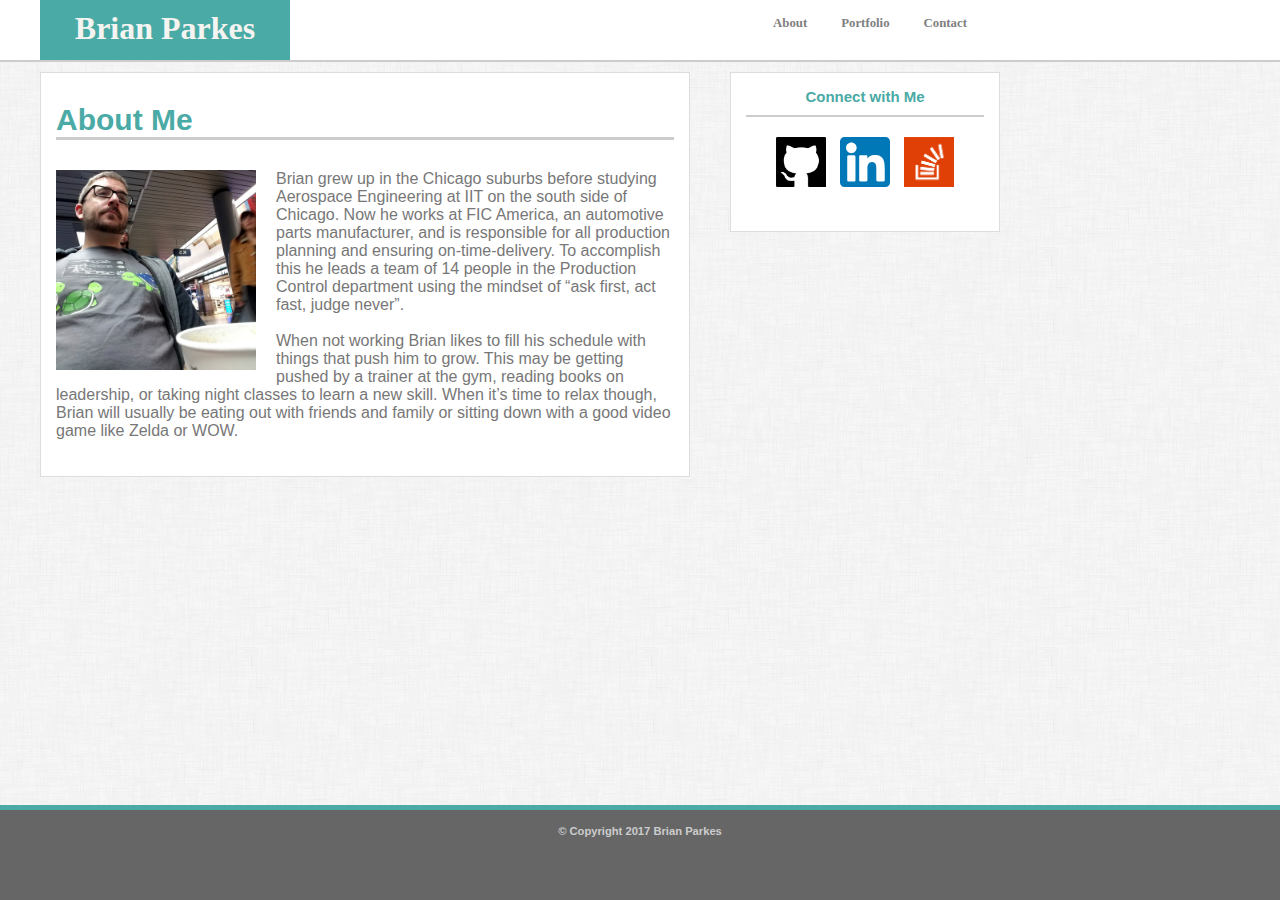
<file: index.html>
<!DOCTYPE html>
<html>
<head>
	<Title>Brian Parkes' Portfolio</Title>	
	<link rel="stylesheet" type="text/css" href="assets/css/style.css">
    <meta name="viewport" content="width=device-width, initial-scale=1">

</head>

<body>

	<!-- Page header start-->
	<header>
		<h1>Brian Parkes</h1>
			<section>
				<a href="index.html"><h2>About</h2></a>
				<a href="portfolio.html"><h2>Portfolio</h2></a>
				<a href="contact.html"><h2>Contact</h2></a>
			</section>
	</header>
	<!-- Page header end-->

	<!-- About me section start -->
	<section class="mainSection">
		<h3>About Me</h3>
			<img id="profilePic" src="assets/images/profilePic.bmp">

			<p>
				Brian grew up in the Chicago suburbs before studying Aerospace Engineering at IIT on the south side of Chicago. Now he works at FIC America, an automotive parts manufacturer, and is responsible for all production planning and ensuring on-time-delivery. To accomplish this he leads a team of 14 people in the Production Control department using the mindset of “ask first, act fast, judge never”. 
				<br><br>
				When not working Brian likes to fill his schedule with things that push him to grow. This may be getting pushed by a trainer at the gym, reading books on leadership, or taking night classes to learn a new skill. When it’s time to relax though, Brian will usually be eating out with friends and family or sitting down with a good video game like Zelda or WOW.
			</p>
	</section>
	<!-- About me section end -->

	<!-- Connect with me section start -->
	<section class="connect">
		<h3>Connect with Me</h3>
			<!-- External links -->
			<a href="https://github.com/bman006" target=_blank><img src="assets/images/IconGithub.png" alt="GitHub"></a>
			<a href="https://www.linkedin.com/in/brian-parkes-4945b622" target=_blank><img src="assets/images/IconLinkedin.svg" alt="LinkedIn"></a>
			<a href="https://stackoverflow.com/users/8704273/brian-parkes?tab=profile" target=_blank><img src="assets/images/iconStackOverflow.png" alt="Stack Overflow"></a>
	</section>
	<!-- Connect with me section end -->

	<!-- Footer section start -->
	<footer>
		<h4>
			&copy Copyright 2017 Brian Parkes
		</h4>
	</footer>
	<!-- Footer section end -->

</body>
</html>
</file>
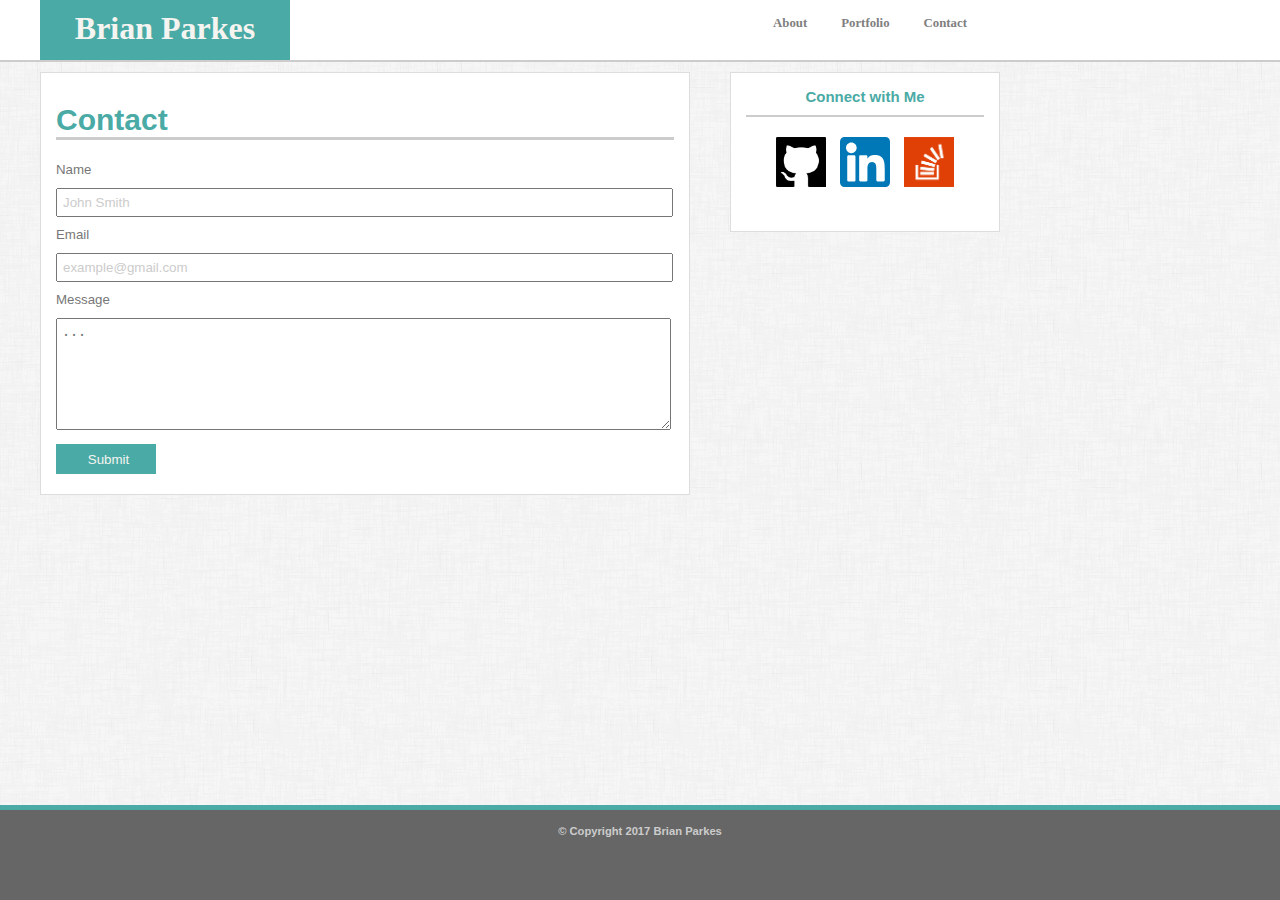
<file: contact.html>
<!DOCTYPE html>
<html>
<head>
	<title>Contact</title>
	<link rel="stylesheet" type="text/css" href="assets/css/style.css">
	<meta name="viewport" content="width=device-width, initial-scale=1">
</head>

<body>
	<!-- Page header start-->
	<header>
		<h1>Brian Parkes</h1>
			<section>
				<a href="index.html"><h2>About</h2></a>
				<a href="portfolio.html"><h2>Portfolio</h2></a>
				<a href="contact.html"><h2>Contact</h2></a>
				</section>
	</header>
	<!-- Page header end-->

	<!-- Message start -->
	<section class="mainSection">
		<h3>Contact</h3>

		<form>
			<h5>Name</h5><br>
			<input type="test" placeholder="John Smith"><br><br>
			<h5>Email</h5><br>
			<input type="test" placeholder="example@gmail.com"><br><br>
 			<h5>Message</h5><br>
			<textarea id="connectMessage" placeholder="..."></textarea>
			<input id="connectButton" type="button" value="Submit">
		</form>

	</section>
	<!-- Message end -->

	<!-- Connect with me section start -->
	<section class="connect">
		<h3>Connect with Me</h3>
			<!-- External links -->
			<a href="https://github.com/bman006" target=_blank><img src="assets/images/IconGithub.png" alt="GitHub"></a>
			<a href="https://www.linkedin.com/in/brian-parkes-4945b622" target=_blank><img src="assets/images/IconLinkedin.svg" alt="LinkedIn"></a>
			<a href="https://stackoverflow.com/users/8704273/brian-parkes?tab=profile" target=_blank><img src="assets/images/iconStackOverflow.png" alt="Stack Overflow"></a>
	</section>
	<!-- Connect with me section end -->

	<!-- Footer section start -->
	<footer>
		<h4>
			&copy Copyright 2017 Brian Parkes
		</h4>
	</footer>
	<!-- Footer section end -->




</body>
</html>
</file>
<file: assets/css/style.css>
body {	
	margin:0;
	background-color: #ffffff;
	background-image: url("../images/background.png");
	width:100%;
	font-family: "arial", "Helvetica Neue", "Helvetica", "Sans-serif";
}

h3 {
	border-bottom: 3px solid #ccc;
	color: #4aaaa5;
	font-size: 30px;
}
h5 {
	margin:0;
	padding: 0px 0px 0px 0px;
	border:none;
	font-weight: normal;
	line-height: 0px;
}

p, form{
	color:#777777;
}

/*Input fields start*/
input, textarea {
	width: 608px;
	padding: 5px 0px 5px 5px;
}

input::placeholder {
	color:#cccccc;
}
input[text] {
	padding: 10px;
}
#connectMessage {
	height:100px;
	margin: 0px 0px 10px 0px;
	word-wrap: break-word;
	word-break: keep-all;
}
#connectButton {
	background-color: #4aaaa5;
	color: #f5f4f0;
	border:none;
	height:30px;
	width:100px;
}
#connectButton:active {
	background-color: #f5f4f0;
	color: #4aaaa5;

}
#connectButton:hover {
	background-color: #3b8682;	
}
/*Input fields end*/

/*Header start*/
header {
	background-color: #ffffff;
	border-bottom: 2px solid #cccccc;
	text-align: center;
	font-family: "Georgia", "Times", "Times New Roman", "serif";
	height: 60px;
	margin: 0px 0px 10px 0px;
}

header h1{
	background-color: #4aaaa5;
	color: #f5f4f0;
	box-sizing: border-box;
	margin: 0px 180px 0px 40px;
	padding: 10px 0px 0px 0px;
	width: 250px;
	height: 60px;
	float:left;
}

header h2{
	color:grey;
	font-size: 80%;
	padding: 5px 20px 0px 10px;
	display:inline-block;
}
/*Header end*/

/*Connect with me section start*/
.connect {
	background-color: #fff;
	border: 1px solid #dddddd;
	height: 160px;
	width: 270px;
	margin-left: 40px;
	padding: 0px 15px 0px 15px;
	box-sizing: border-box;
	display: inline-block;
	text-align: center;
	color: #4aaaa5;
}
.connect h3{
	border-bottom: 2px solid #ccc;
	padding: 0 0 10px 0;
	font-size: 15px;
}
.connect img{
	height: 50px;
	width: 50px;
	margin: 5px 5px 0px 5px;
}
/*Connect with me section end*/

/*Footer start*/
footer{
	position: fixed;
	bottom: 0;
	width:100%;
	height:10%;
	clear:both;
	background-color: #666666;
	color:#ccc;
	font-size: 70%;
	text-align:center;
	vertical-align: middle;
	border-top: 5px solid #4aaaa5;
	z-index: 1000;
}
/*Footer end*/

/*Main section start*/
.mainSection {
	background-color: #fff;
	border: 1px solid #dddddd;
	box-sizing: border-box;
	margin: 0px 0px 100px 40px;
	padding: 20px 15px 20px 15px;
	width: 650px;
	float: left;
}
.mainSection h3 {
	margin-top: 10px;
}

.mainSection img{
	position: relative;
	width: 280px;
	z-index: 50;
}
.mainSection a{
	display: block;
	z-index: 100;
	box-sizing: border-box;
	padding: 15px 0px 15px 0px;
	height: 50px;
	width: 280px;
	background-color: #4aaaa5;
	text-align: center;
	text-decoration: none;
	color: #f5f4f0;
	font-weight: bold;
	font-size: 1.3em;
	position: relative;
	top: -80px;
	float: left;
}
.portfolioImages {
	padding: 0px 0px 20px 0px;
	z-index: 100;
} 
.portfolioImagesRight {
	float: right;
}
.portfolio-links-right {
	right: -58px;
}

/*Main section end*/

/*Profile Picture*/
#profilePic {
	position:static;
	width: 200px;
	height: 200px;
	margin: 0px 20px 10px 0px;
	display: inline-block;
	float: left;
}

/*980 Start*/
@media screen and (max-width: 980px) and (min-width: 769px) {
	/*Fix width of left box content*/
	.mainSection {
		width: 312px;
	}
	/*Fix button alignment on pictures in portfolio tab*/
	.mainSection a{
		right: 0px;
		top: 0px;
		position: absolute;
	}
	#a1 {
		top: 368.58px;
		left: 56px;
	}
	#a2 {
		top: 644.16px;
		left: 56px;
	}
	#b1 {
		top: 919.74px;
		left: 56px;
	}
	#b2 {
		top: 1196.76px;
		left: 56px;
	}
	#c1 {
		top: 1472.34px;
		left: 56px;
	}
	/*#c2 {
		top: 1747.92px;
		left: 56px;
	}*/
	/*Fix length of input fields on contact page*/
	input, textarea {
		width: 270px;
	}
}
/*980 End*/
/*768 Start*/
@media screen and (max-width: 768px) {
	/*Fix page links overflowing*/
	header h1{
		margin: 0px 30px 0px 40px;
	}
	/*Shrink main section*/
	.mainSection {
		margin: 0px 0px 20px 40px;
		width: 580px;
		}
	/*Make connect with me box wider*/
	.connect {
		width: 580px;
		margin: 0px 0px 100px 40px;
		text-align: left;
	}
	/*Fix width of contact page input fields*/
	input, textarea {
		width: 539px;
		padding: 5px 0px 5px 5px;
	}
	/*Fix pictures and button links on portfolio page*/
	/*Main section content width is now 0.8867313915857605 original size*/
	.mainSection a{
		display: block;
		padding: 15px 0px 15px 0px;
		height: 50px;
		width: 248.28px;
		background-color: #4aaaa5;
		text-align: center;
		text-decoration: none;
		color: #f5f4f0;
		font-weight: bold;
		font-size: 1.3em;
		position: relative;
		top: -80px;
		float: left;
	}
	.mainSection img{
		width: 248.28px;
	}
	.portfolioImages {
		padding: 0px 0px 20px 0px;
		z-index: 100;
	} 
	.portfolioImagesRight {
		float: right;
	}
	.portfolio-links-right {
		right: -51.46px;
	}

}
/*768 End
/*640 Start*/
@media screen and (max-width: 640px) {
	/*Header start*/
	html {
		margin: 0px;
		padding: 0px;
	}
	body {
		width: 600px;
	}
	header {
		clear: both;
		height: 90px;
		width: 640px;
	}

	header h1{
		height: 50px;
		width: 640px;
		margin: 0px 0px 0px 0px;
		padding: 5px 0px 0px 0px;
	}

	header h2{
		margin: 0px 0px 0px 0px;
		padding: 5px 20px 0px 10px;
	}
	/*Header end*/

	.mainSection {
		margin: 0px 15px 20px 15px;
		width: 610px;
	}
	.connect {
		margin: 0px 15px 20% 15px;
		width: 610px;
	}
	footer {
		width: 640px;
	}
/*Fix button alignment on pictures in portfolio tab*/
	.mainSection a{
		position: absolute;
		left: 0px;
		top: 0px;
	}
	.mainSection img{
		width: 450px;
		margin: 0px 0px 0px 64px;
	} 
	.portfolioImagesRight {
		float: none;
	}
	.mainSection a{
		margin: 0px 0px 0px 95px;
		padding: 15px 0px 15px 0px;
		height: 50px;
		width: 450px;
	}
	#a1 {
		top: 540px;
	}
	#a2 {
		top: 970.76px;	
	}
	#b1 {
		top: 1401.52px;
	}
	#b2 {
		top: 1832.28px;
	}
	#c1 {
		top: 2263.04px;
	}
	/*#c2 {
		topL 2693.8px;
	}*/
}
/*640 End*/
</file>
